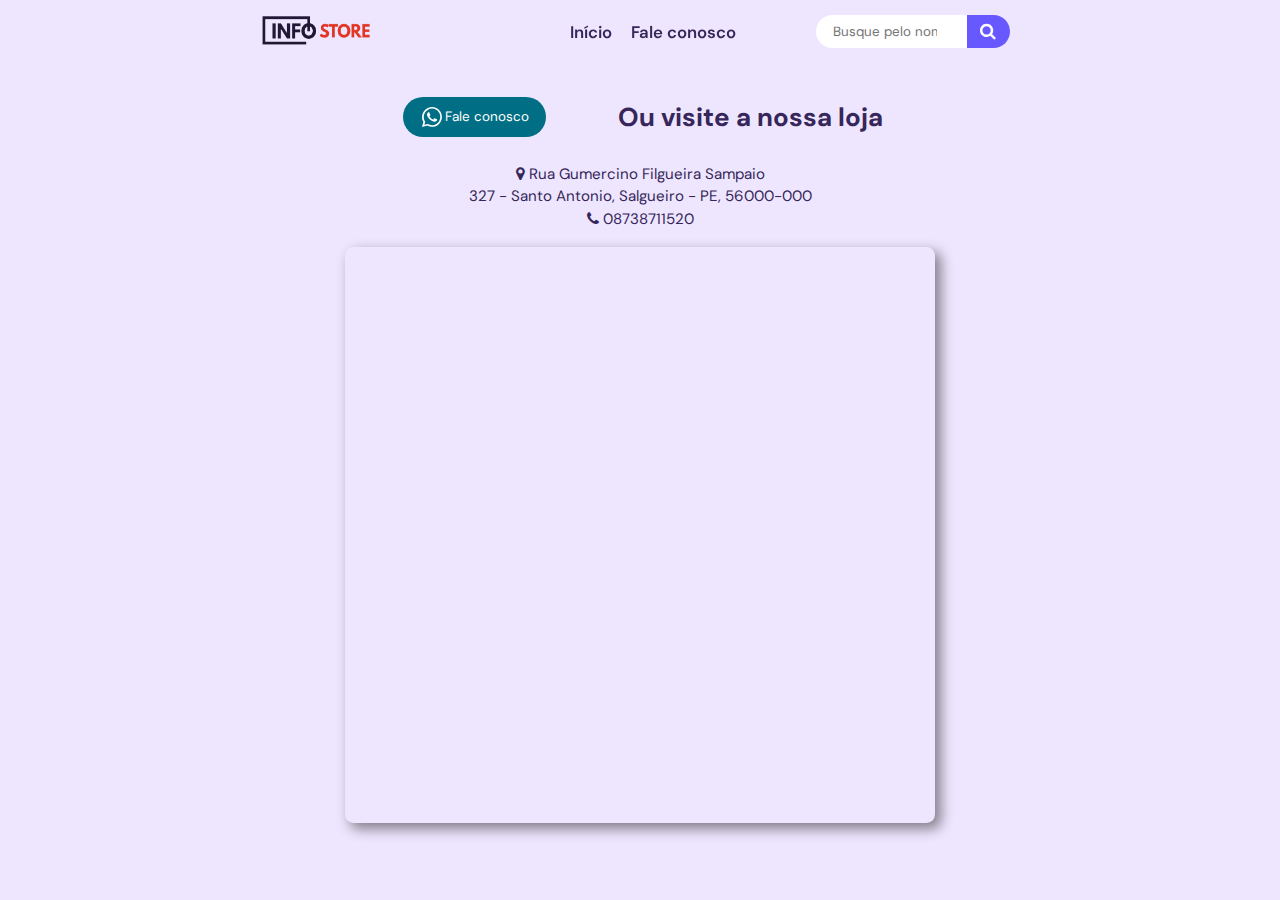
<file: faleConosco/faleconosco.html>
<!DOCTYPE html>
<html lang="pt-br">
<head>
  <meta charset="UTF-8">
  <meta http-equiv="X-UA-Compatible" content="IE=edge">
  <meta name="viewport" content="width=device-width, initial-scale=1.0">
  <link rel="stylesheet" href="nav-style.css">
  <link rel="stylesheet" href="style.css">
  <link rel="stylesheet" href="https://cdnjs.cloudflare.com/ajax/libs/font-awesome/4.7.0/css/font-awesome.min.css">
  <link
  href="https://fonts.googleapis.com/css2?family=DM+Sans:wght@400;700&display=swap"
  rel="stylesheet"
  />

  <title>Fale Conosco</title>
</head>
<body>
  <main>
    <nav id="navigation" onclick="mostrarInput(false)">
      <div class="wrapper">
          <a href="../index.html" onclick="closeMenu()">
            <img class="logo" src="../imagens/logo.png" alt="">
          </a>
          <button class="open-menu" onclick="openMenu()">
            <svg width="40" height="40" viewBox="0 0 40 40" fill="none" xmlns="http://www.w3.org/2000/svg">
              <path d="M10 20H30" stroke="#00856F" stroke-width="2" stroke-linecap="round" stroke-linejoin="round"></path>
              <path d="M10 12H30" stroke="#00856F" stroke-width="2" stroke-linecap="round" stroke-linejoin="round"></path>
              <path d="M18 28L30 28" stroke="#00856F" stroke-width="2" stroke-linecap="round" stroke-linejoin="round"></path>
            </svg>
          </button>
          <button class="close-menu" onclick="closeMenu()">
            <svg width="40" height="40" viewBox="0 0 40 40" fill="none" xmlns="http://www.w3.org/2000/svg">
              <path d="M30 10L10 30M10 10L30 30" stroke="#FFFAF1" stroke-width="2" stroke-linecap="round" stroke-linejoin="round"></path>
            </svg>
          </button>
          <div class="menu" >
            <ul>
              <li>
                <a href="../index.html" onclick="closeMenu()">Início</a>
              </li>
              <li>
                <a href="#" onclick="closeMenu()">Fale conosco</a>
              </li>
            </ul>
            <ul class="social-links">
              <li>
                <a target="_blank" href="https://www.instagram.com/"><svg width="24" height="24" viewBox="0 0 24 24" fill="none" xmlns="http://www.w3.org/2000/svg">
                  <path d="M17 1.99997H7C4.23858 1.99997 2 4.23855 2 6.99997V17C2 19.7614 4.23858 22 7 22H17C19.7614 22 22 19.7614 22 17V6.99997C22 4.23855 19.7614 1.99997 17 1.99997Z" stroke="#FFFAF1" stroke-width="2" stroke-linecap="round" stroke-linejoin="round"></path>
                  <path d="M15.9997 11.3701C16.1231 12.2023 15.981 13.0523 15.5935 13.7991C15.206 14.5459 14.5929 15.1515 13.8413 15.5297C13.0898 15.908 12.2382 16.0397 11.4075 15.906C10.5768 15.7723 9.80947 15.3801 9.21455 14.7852C8.61962 14.1903 8.22744 13.4229 8.09377 12.5923C7.96011 11.7616 8.09177 10.91 8.47003 10.1584C8.84829 9.40691 9.45389 8.7938 10.2007 8.4063C10.9475 8.0188 11.7975 7.87665 12.6297 8.00006C13.4786 8.12594 14.2646 8.52152 14.8714 9.12836C15.4782 9.73521 15.8738 10.5211 15.9997 11.3701Z" stroke="#FFFAF1" stroke-width="2" stroke-linecap="round" stroke-linejoin="round"></path>
                  <path d="M17.5 6.49997H17.51" stroke="#FFFAF1" stroke-width="2" stroke-linecap="round" stroke-linejoin="round"></path>
                </svg></a>
              </li>
              <li>
                <a target="_blank" href="https://www.facebook.com/"><svg width="24" height="24" viewBox="0 0 24 24" fill="none" xmlns="http://www.w3.org/2000/svg">
                  <path d="M18 1.99997H15C13.6739 1.99997 12.4021 2.52675 11.4645 3.46444C10.5268 4.40212 10 5.67389 10 6.99997V9.99997H7V14H10V22H14V14H17L18 9.99997H14V6.99997C14 6.73475 14.1054 6.4804 14.2929 6.29286C14.4804 6.10533 14.7348 5.99997 15 5.99997H18V1.99997Z" stroke="#FFFAF1" stroke-width="2" stroke-linecap="round" stroke-linejoin="round"></path>
                </svg></a>
              </li>
            </ul>
          </div>
          <div class="filter">
            <div id="search-container">
              <input
              type="search"
              id="search-input"
              placeholder="Busque pelo nome do produto..."><button id = "search"><i class="fa fa-search"></i></button>
            </div>
          </div>
        </div> 
    </nav>

    <section>
      <div>
        <a href="https://wa.me/558738711520"><svg width="24" height="24" viewBox="0 0 24 24" fill="none" xmlns="http://www.w3.org/2000/svg">
          <path d="M16.6 14.0001C16.4 13.9001 15.1 13.3001 14.9 13.2001C14.7 13.1001 14.5 13.1001 14.3 13.3001C14.1 13.5001 13.7 14.1001 13.5 14.3001C13.4 14.5001 13.2 14.5001 13 14.4001C12.3 14.1001 11.6 13.7001 11 13.2001C10.5 12.7001 10 12.1001 9.6 11.5001C9.5 11.3001 9.6 11.1001 9.7 11.0001C9.8 10.9001 9.9 10.7001 10.1 10.6001C10.2 10.5001 10.3 10.3001 10.3 10.2001C10.4 10.1001 10.4 9.9001 10.3 9.8001C10.2 9.7001 9.7 8.5001 9.5 8.0001C9.4 7.3001 9.2 7.3001 9 7.3001C8.9 7.3001 8.7 7.3001 8.5 7.3001C8.3 7.3001 8 7.5001 7.9 7.6001C7.3 8.2001 7 8.9001 7 9.7001C7.1 10.6001 7.4 11.5001 8 12.3001C9.1 13.9001 10.5 15.2001 12.2 16.0001C12.7 16.2001 13.1 16.4001 13.6 16.5001C14.1 16.7001 14.6 16.7001 15.2 16.6001C15.9 16.5001 16.5 16.0001 16.9 15.4001C17.1 15.0001 17.1 14.6001 17 14.2001C17 14.2001 16.8 14.1001 16.6 14.0001ZM19.1 4.9001C15.2 1.0001 8.9 1.0001 5 4.9001C1.8 8.1001 1.2 13.0001 3.4 16.9001L2 22.0001L7.3 20.6001C8.8 21.4001 10.4 21.8001 12 21.8001C17.5 21.8001 21.9 17.4001 21.9 11.9001C22 9.3001 20.9 6.8001 19.1 4.9001ZM16.4 18.9001C15.1 19.7001 13.6 20.2001 12 20.2001C10.5 20.2001 9.1 19.8001 7.8 19.1001L7.5 18.9001L4.4 19.7001L5.2 16.7001L5 16.4001C2.6 12.4001 3.8 7.4001 7.7 4.9001C11.6 2.4001 16.6 3.7001 19 7.5001C21.4 11.4001 20.3 16.5001 16.4 18.9001Z" fill="white"></path>
        </svg>Fale conosco</a>
        <h2>Ou visite a nossa loja</h2>
      </div>

      <ul>
        <li><i class="fa fa-map-marker"></i> Rua Gumercino Filgueira Sampaio <br> 327 - Santo Antonio, Salgueiro - PE, 56000-000</li>
        <li><i class="fa fa-phone"></i> 08738711520</li>
      </ul>

      <div class="mapa"><iframe src="https://www.google.com/maps/embed?pb=!1m18!1m12!1m3!1d7900.556218029326!2d-39.13002417662346!3d-8.073091626749624!2m3!1f0!2f0!3f0!3m2!1i1024!2i768!4f13.1!3m3!1m2!1s0x7a091d4ae4c7527%3A0xdecff65b8c2bce16!2sInfo%20Store!5e0!3m2!1spt-BR!2sbr!4v1655402255042!5m2!1spt-BR!2sbr" width="100%" height="300" style="border:0;" allowfullscreen="" loading="lazy" referrerpolicy="no-referrer-when-downgrade"></iframe></div>
    </section>
  </main>

    <script src="../main.js"></script>
</body>
</html>
</file>
<file: faleConosco/nav-style.css>
* {
  padding: 0;
  margin: 0;
  box-sizing: border-box;
  color: var(--cor-de-fonte);
}

:root {
  --cor-de-fonte: hsl(259, 41%, 25%);
  --ligth: hsl(259, 95%, 95%);
  --dark: hsl(259, 37%, 85%);
  --nav-heigth: 63px;

  font-size: 52.5%; /* 1rem = 10px */

}
.logo {
  width: 13rem;
}

body {
  background-color: var(--ligth);
  overflow: overlay;
  font-family: 'DM Sans';

}

body,
html {
  height: 100%;
  width: 100%;
  scroll-behavior: smooth;
}

nav {
  display: flex;
  justify-content: center;
  padding: 0px 1rem;
  /* background-color: aquamarine; */
  position: fixed;
  width: 100vw;
  height: var(--nav-heigth);
}


nav .wrapper {
  display: flex;
  align-items: center;
  justify-content: space-between;
}

nav a {
  text-decoration: none;
}

nav button svg path {
  stroke: var(--cor-de-fonte);
}

nav button {
  background-color: transparent;
  border: 0;
}

nav .filter{
  display: none;
  margin-right: 1rem;

}

nav.scroll {
  background-color: hsl(259, 37%, 65%);
}

.wrapper {
  width: min(60rem, 100%);
  margin-inline: auto;
}

.filter #search-container{
  text-align: center;
  display: flex;
  align-items: center;
}

.hide{
display: none;
}

#search-container input {
  border: none;

  background-color: #FFF;
  width: 18rem;
  height: 4rem;
  border-bottom: none;
  padding-inline: 2rem;
  border-radius: 3rem 0 0 3rem;
}

#search-container input:focus {
  border-bottom-color: #6759ff;
  outline: none;
}


#navigation #search-container button {
  border: #6759ff;
  padding: 0 1em;
  height: 4rem;
  background-color: #6759ff;
  color: #ffffff;
  border-radius: 1rem;

  border: #6759ff;
  /* padding: 1em 2em; */
  background-color: #6759ff;
  color: #ffffff;
  border-radius: 0 3rem 3rem 0;
}

#home .filter #search-container{
  position: fixed;
  right: 2rem;
  bottom: 2rem;
  display: flex;
  align-items: center;
}

input#float-input{
  background-color: #FFF;
  width: 22rem;
  height: 5rem;
  border-bottom: none;
  padding-inline: 2rem;
  border-radius: 3rem 0 0 3rem;
  /* transition: right 1s; */
  /* display: none; */
  opacity: 0;
  visibility: hidden;
  /* transform: translateX(100%); */
  box-shadow: 0.5rem 0.5rem 1rem rgba(0, 0, 0, 0.466);

}


#home button {
  display: flex;
  align-items: center;
  justify-content: center;
  width: 5rem;
  height: 5rem;
  border: #6759ff;
  margin-left: 0;
  background-color: #6759ff;
  color: #ffffff;
  margin-top: 0;
  border-radius: 3rem;
  transition: 1s;
  z-index: 100;
  box-shadow: 0.5rem 0.5rem 1rem rgba(0, 0, 0, 0.466);
}



#home button:focus{
  border-radius: 0 3rem 3rem 0;
  transition: 1s;
}

#search-container button .fa{
  font-size: 2rem;
  color: #FFF;
}


/*=============MENU EXPANDAD==============*/
.menu-expandad .menu{
  top: 0;
  left: 0;
  height: 100vh;
  width: 100vw;
  position: fixed;
  background-color: hsl(245, 46%, 72%);
  z-index: 10;
  display: flex;
  justify-content: center;
  align-items: center;
  flex-direction: column;
  text-align: center;

  transition: transform 300ms;
  transform: translateY(0);
}

.menu, #navigation .close-menu{
  visibility: hidden;
  opacity: 0;
  position: fixed;

}


.menu-expandad .menu, .menu-expandad #navigation .close-menu{
  visibility: visible;
  opacity: 1;
}

.menu-expandad .close-menu{
  position: relative;
  right: 0.5rem;
}

.menu{
  transform: translateY(100%);
}


.menu ul li{
  list-style: none;
  margin-bottom: 5rem;
}

.menu ul li a{
  color: #FFF;
  font-size: 3rem;
  font-weight: 700;
}

.menu .social-links{
  display: flex;
  flex-direction: row;
  gap: 3rem;
}

.menu-expandad #home .filter{
  visibility: hidden;
}

.menu-expandad .logo{
  position: relative;
}

body.menu-expandad img.logo, body.menu-expandad .close-menu{
  z-index: 120;
}

body.menu-expandad .open-menu{
  visibility: hidden;
}

body.menu-expandad{
  overflow: hidden;
}


@media (min-width: 900px) {
  .wrapper {
    width: 90rem;
  }

  body{
    overflow: auto;
  }

  nav .wrapper > button{
    visibility: hidden;
    
  }

  nav .filter{
    display: block;
  }

  #home .filter{
    display: none;
  }

  .menu{
    position: relative;
    visibility: visible;
    opacity: 1;
    transform: initial;
    width: 22%;

  }

  .menu .social-links{
    display: none;
  }

  .menu ul{
    display: flex;
    justify-content: space-between;
  }

  .menu ul li{
    margin: 0;
    display: inline;
  }

  .menu ul li a{
    color: var(--cor-de-fonte);
    font-size: 2rem;
    font-weight: 600;
  }
}
</file>
<file: faleConosco/style.css>
*{
  box-sizing: border-box;
  font-family: 'DM Sans';

}

:root {
  --cor-de-fonte: hsl(259, 41%, 25%);
  --ligth: hsl(259, 95%, 95%);
  --dark: hsl(259, 37%, 85%);
  --nav-heigth: 63px;

  font-size: 52.5%; /* 1rem = 10px */

}


section{
  padding-bottom: 4rem;
}

section h2{
  font-size: 2.5rem;
}

section ul{
  width: 90%;
  margin: auto;
  list-style: none;
  padding-top: 2rem;
  text-align: center;
}

section ul li{
  line-height: 1.5;
  font-size: 1.7rem;
}

section > div{
  text-align: center;
  padding-top: var(--nav-heigth);
  padding-inline: 1.5rem;
  margin: auto;
}

section div.mapa{
  padding-top: 2rem;
}

section > div a{
  text-decoration: none;
  background-color: hsl(190, 100%, 26%);
  color: #FFF;
  font-size: 1.6rem;
  display: flex;
  align-items: center;
  justify-content: space-between;
  width: 17rem;
  padding: 1rem 2rem;
  margin: 1rem auto;
  border-radius: 4rem;
}

@media (min-width: 600px){
  section div.mapa iframe{
    width: 47%;
    height: 45vw;
    border-radius: 1rem;
    box-shadow: 0.7rem 0.7rem 1.5rem rgba(0, 0, 0, 0.452);
  }
}

@media (min-width: 900px){
  section div:first-child {
    width: 45vw;
    display: grid;
    grid-template-columns: 40% 60%;
    justify-content: space-around;
    margin: auto;
    align-items: center;
    padding-top: calc(var(--nav-heigth) + 3rem);

  }

  section h2{
    font-size: 3.1rem;
  }
  
  section ul li{
    font-size: 1.8rem;
  }

  section{
    text-align: center;
    justify-content: center;
  }

  section div a {
    text-align: left;
  }
}
</file>
